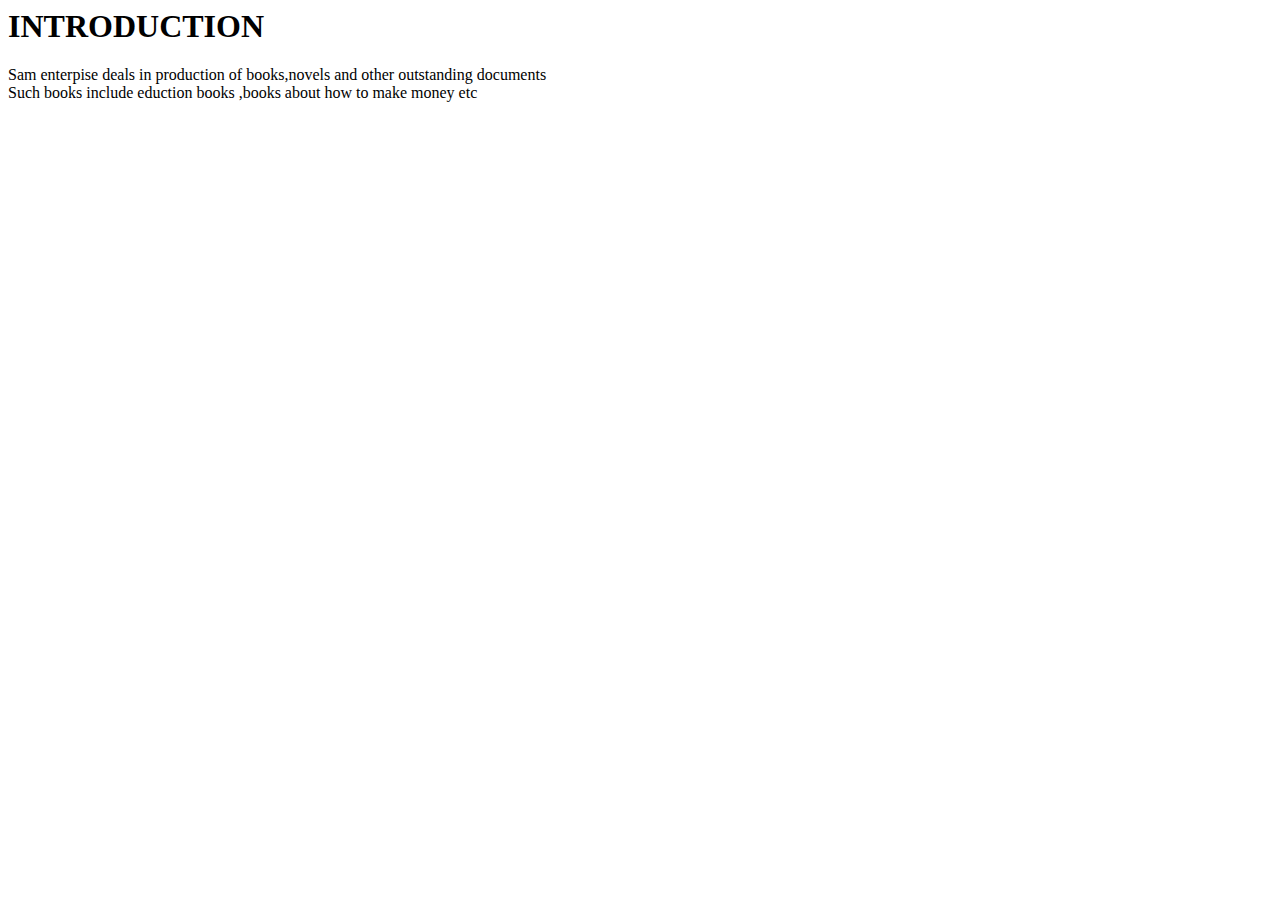
<file: discussion/about.html>
<html>
    <h1>INTRODUCTION</h1>
    <P>Sam enterpise deals in production of books,novels and other outstanding documents <br>
    Such books include eduction books ,books about how to make money etc</P>
</file>
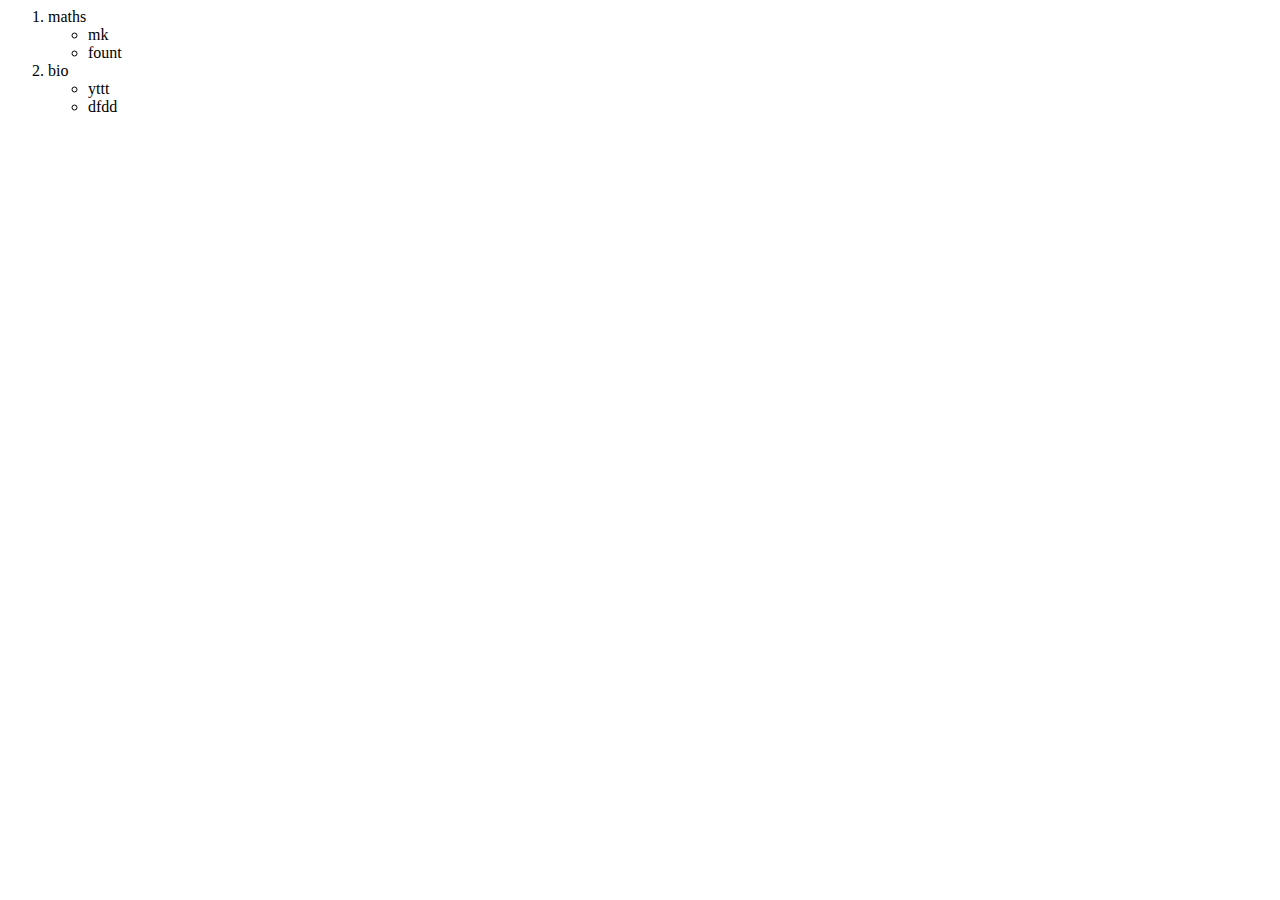
<file: discussion/categories.html>
<html>
    <ol>
        <li>maths</li>
        <ul>
            <li>mk</li>
            <li>fount</li>
        </ul>
        <li>bio</li>
        <ul>
            <li>yttt</li>
            <li>dfdd</li>
        </ul>
    </ol>
</html>
</file>
